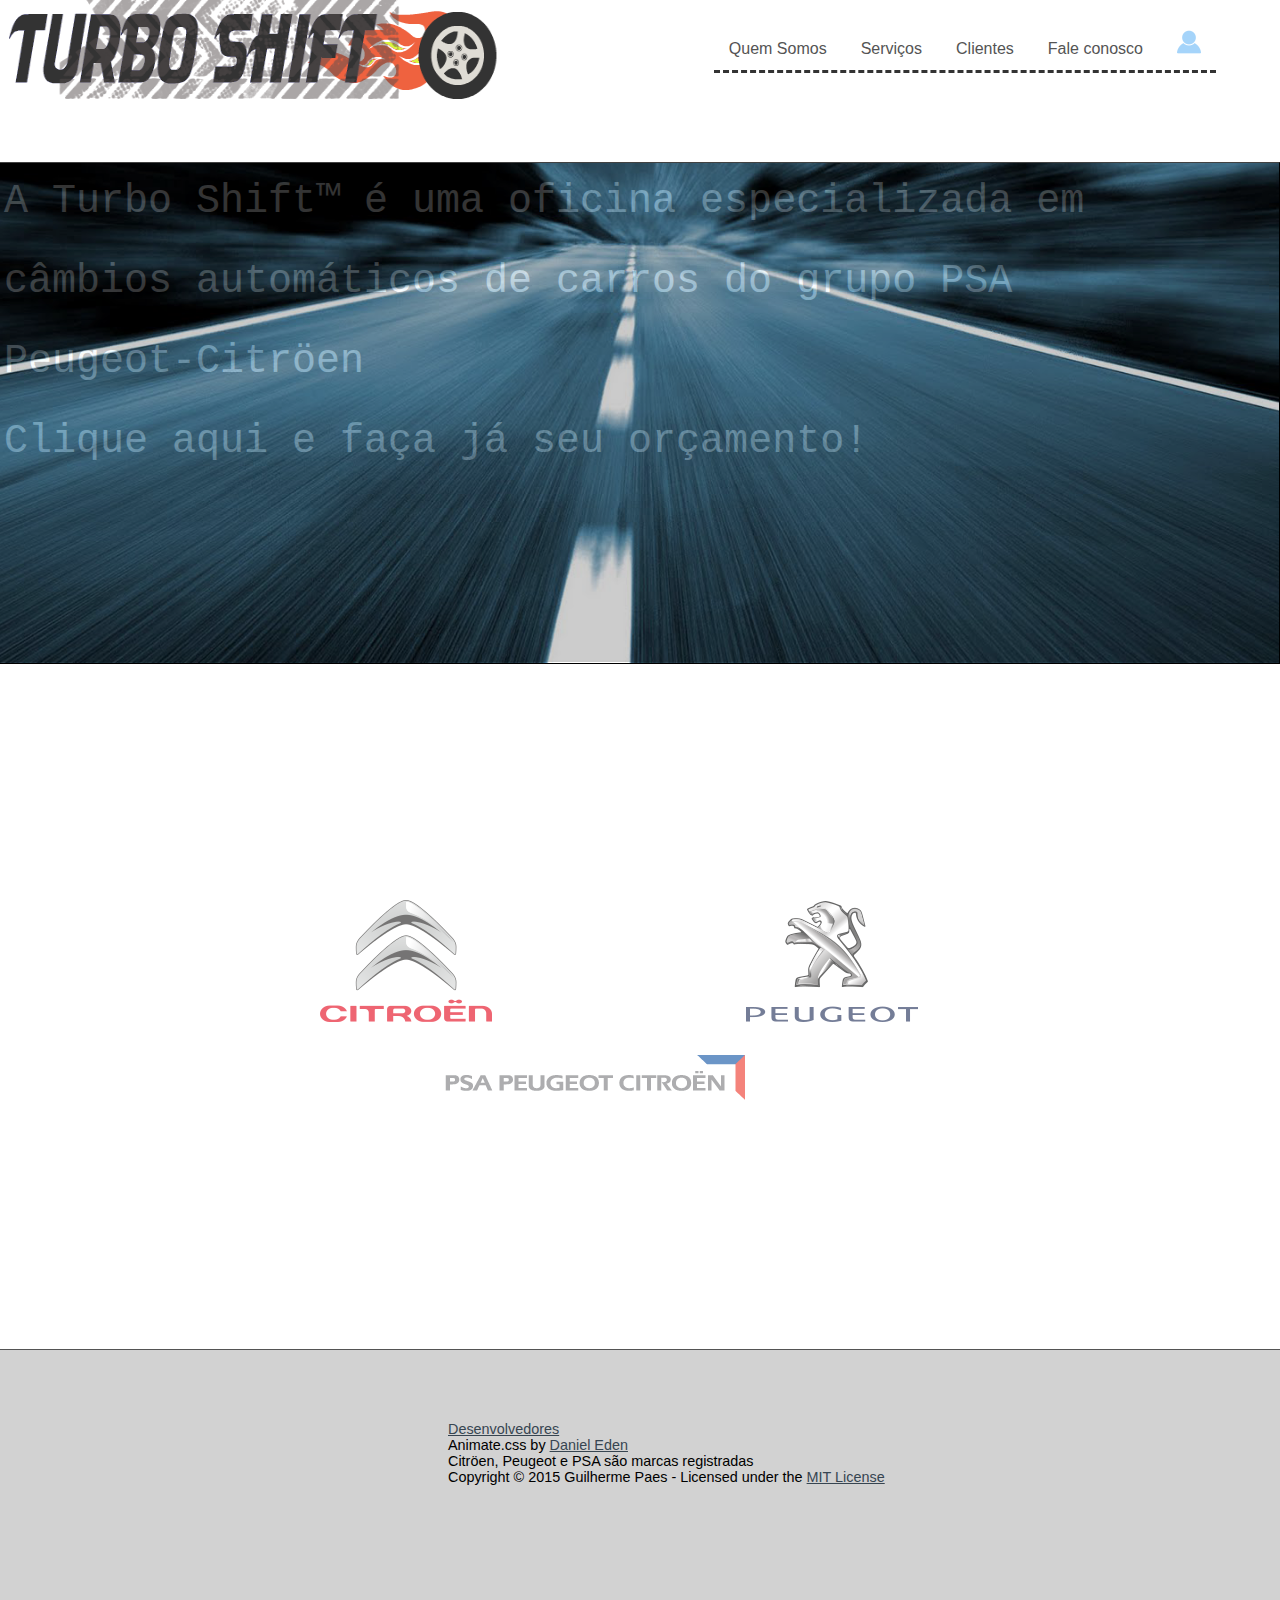
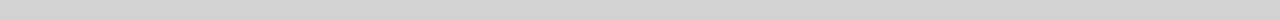
<file: index.html>
<!DOCTYPE html>
<!-- criado por Guilherme Paes -->
<html>
<head>
<link rel="icon" href="./img/icon.png">
<meta charset="utf-8" />
<link rel="stylesheet"  href="./CSS/estilo.css">
<link rel="stylesheet" href="./CSS/Animate.css">
<title>Turbo Shift</title>
</head>
<body>
<div class="wrap">
	<header>
		<nav class="animated bounceInRight">
			<a href="index.html"><img  class = "logo" src="./img/logo.png" alt="Logo"></a>
			<ul class="barra">
				<li><a class = "link" href="./pags/somos.html">Quem Somos</a></li>
				<li><a class ="link" href="./pags/servicos.html">Serviços</a></li>
				<li><a class = "link" href="./pags/clientes.html">Clientes</a></li>
				<li><a class = "link" href= "./pags/fale.html">Fale conosco</a></li>
				<li><img class = "user" src="./img/user.png" alt="user"></li>
				
			</ul>
		</nav>
	<div class="bem-vindo animated bounceInLeft">
	<p>A Turbo Shift&trade; é uma oficina especializada 
		em câmbios automáticos de carros do grupo PSA Peugeot-Citröen<br><a class="buttonOrcamento" href="#">Clique aqui</a> e faça já seu orçamento!
		</p> 
	</div>
	<img class = "fundo animated fadeIn" src="./img/fundo.png" alt="">
	</header>	
   <section class="destaque" >
   	
	 	<ul class="destaque-lista animated fadeIn">
				<li><a  href="http://www.citroen.com.br" > <img src="./img/citroenlogo" alt="Citroen"></a></li>
				<li><a  href="http://www.peugeot.com.br"> <img src="./img/peugeotlogo" alt="Peugeot"></a></li>
				<li><a  href="http://psa-peugeot-citroen.com.br/"><img class = "destaque-lista psa" src= "./img/psa.png" alt="PSA Peugeot Citroen" ></a></li>
		</ul>			
   
   </section>
   
   <footer class="animated fadeIn">
   <div class="conteudo-rodape">
        
     <p><a href = "./pags/desenvolvedores.html">Desenvolvedores</a><br>
     Animate.css by <a href = "https://github.com/daneden">Daniel Eden</a><br>
     Citröen, Peugeot e PSA são marcas registradas<br> 
     Copyright &copy 2015 Guilherme Paes - Licensed under the <a  href = "http://opensource.org/licenses/MIT">  MIT License</a></p>
     
   </div>
   </footer>
 
</div>



</body>
</html>
</file>
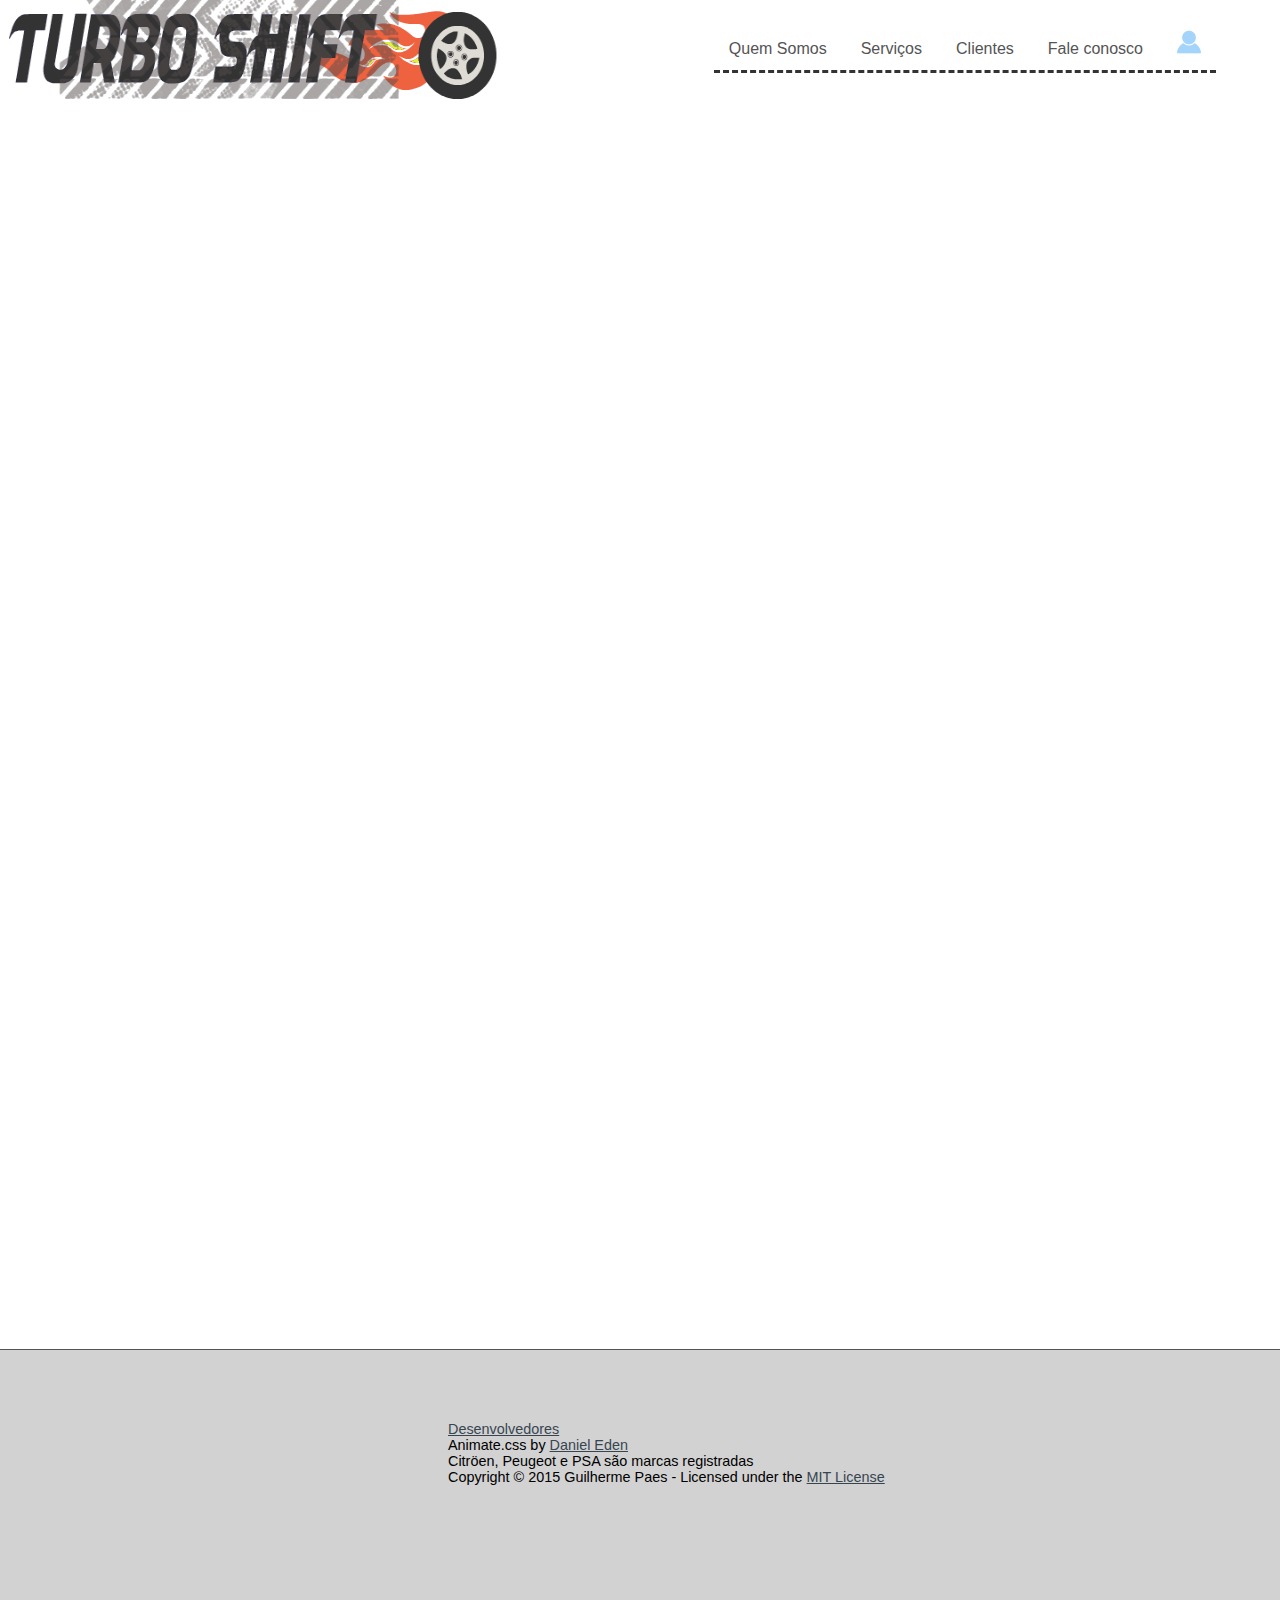
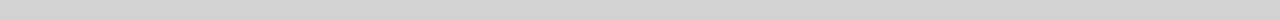
<file: pags/clientes.html>
<!DOCTYPE html>
<!-- criado por Guilherme Paes -->
<html>
<head>
<link rel="icon" href="../img/icon.png">
<meta charset="utf-8" />
<link rel="stylesheet"  href="../CSS/estilo.css">
<link rel="stylesheet" href="../CSS/Animate.css">
<title>Turbo Shift</title>
</head>
<body>
<div class="wrap">
	<header>
		<nav class="animated bounceInRight">
			<a href="../index.html"><img  class = "logo" src="../img/logo.png" alt="Logo"></a>
			<ul class="barra">
				<li><a class = "link" href="somos.html">Quem Somos</a></li>
				<li><a class ="link" href="servicos.html">Serviços</a></li>
				<li><a class = "link" href="clientes.html">Clientes</a></li>
				<li><a class = "link" href= "fale.html">Fale conosco</a></li>
				<li><img class ="user" src="../img/user.png" alt="user"></li>
				
			</ul>
		</nav>
	
	</header>	
   
   
    <footer class="animated fadeIn">
   <div class="conteudo-rodape">
        
     <p><a href = "../pags/desenvolvedores.html">Desenvolvedores</a><br>
     Animate.css by <a href = "https://github.com/daneden">Daniel Eden</a><br>
     Citröen, Peugeot e PSA são marcas registradas<br> 
     Copyright &copy 2015 Guilherme Paes - Licensed under the <a  href = "http://opensource.org/licenses/MIT">  MIT License</a></p>
     
   </div>
   </footer>
</div>



</body>
</html>
</file>
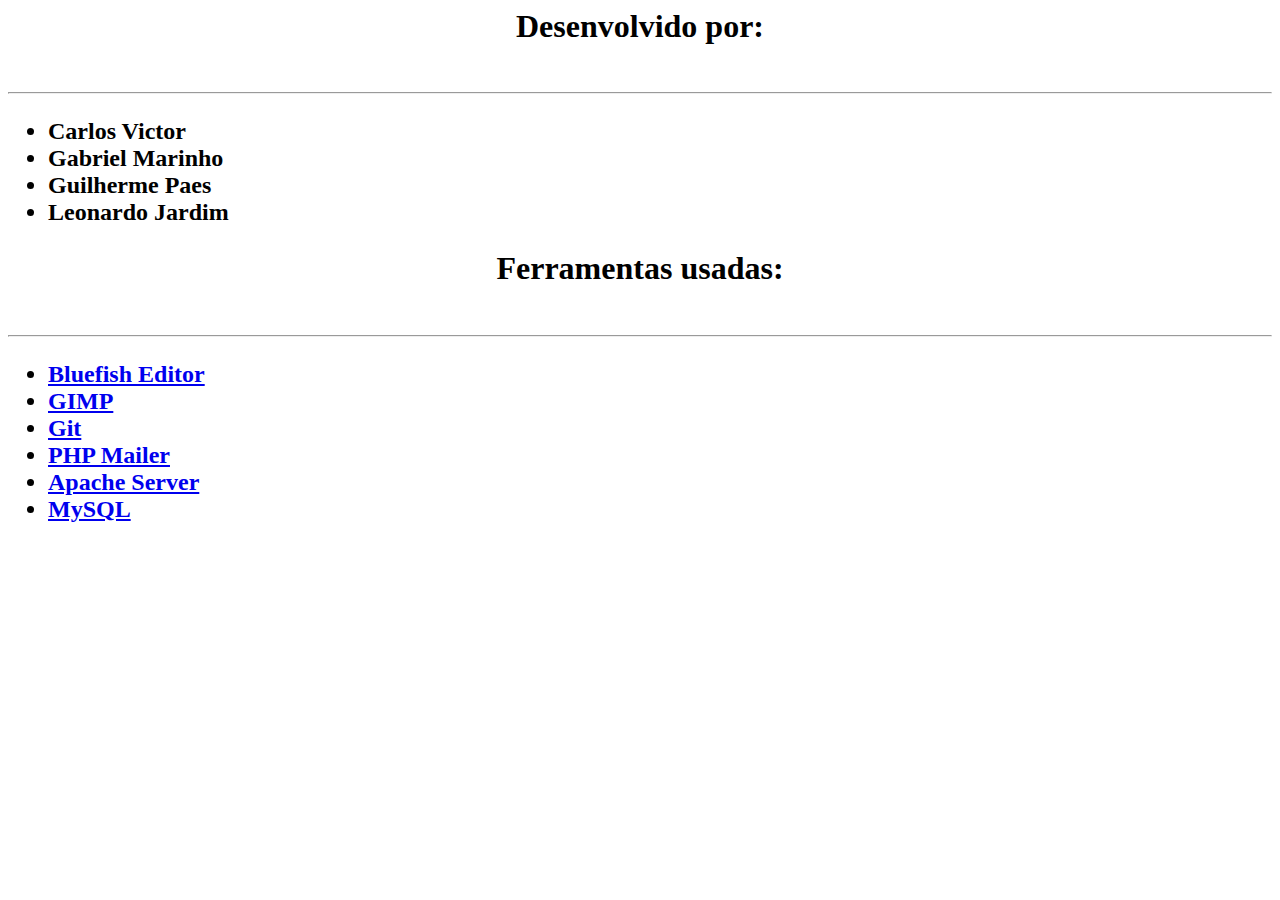
<file: pags/desenvolvedores.html>
<html>
<head>
<meta charset = "utf-8">
<title>Desenvolvedores</title>
</head>
<body>

<center><h1>Desenvolvido por: </h1></center>
<br><hr>
<h2><ul>
<li>Carlos Victor</li>
<li>Gabriel Marinho</li>
<li>Guilherme Paes</li>
<li>Leonardo Jardim</li>
</ul>
</h2>
<center><h1>Ferramentas usadas:</h1></center>
<br><hr>
<h2>
<ul>
<li><a href="http://bluefish.openoffice.nl/index.html" >Bluefish Editor </li>
<li><a href="http://www.gimp.org/" >GIMP</li>
<li><a href="https://git-scm.com/" >Git</li>
<li><a href="https://github.com/PHPMailer/PHPMailer" >PHP Mailer</li>
<li><a href="http://httpd.apache.org/" >Apache Server</li>
<li><a href="https://www.mysql.com/">MySQL</a></li>
</ul>

</h2>

</body>
</html>
</file>
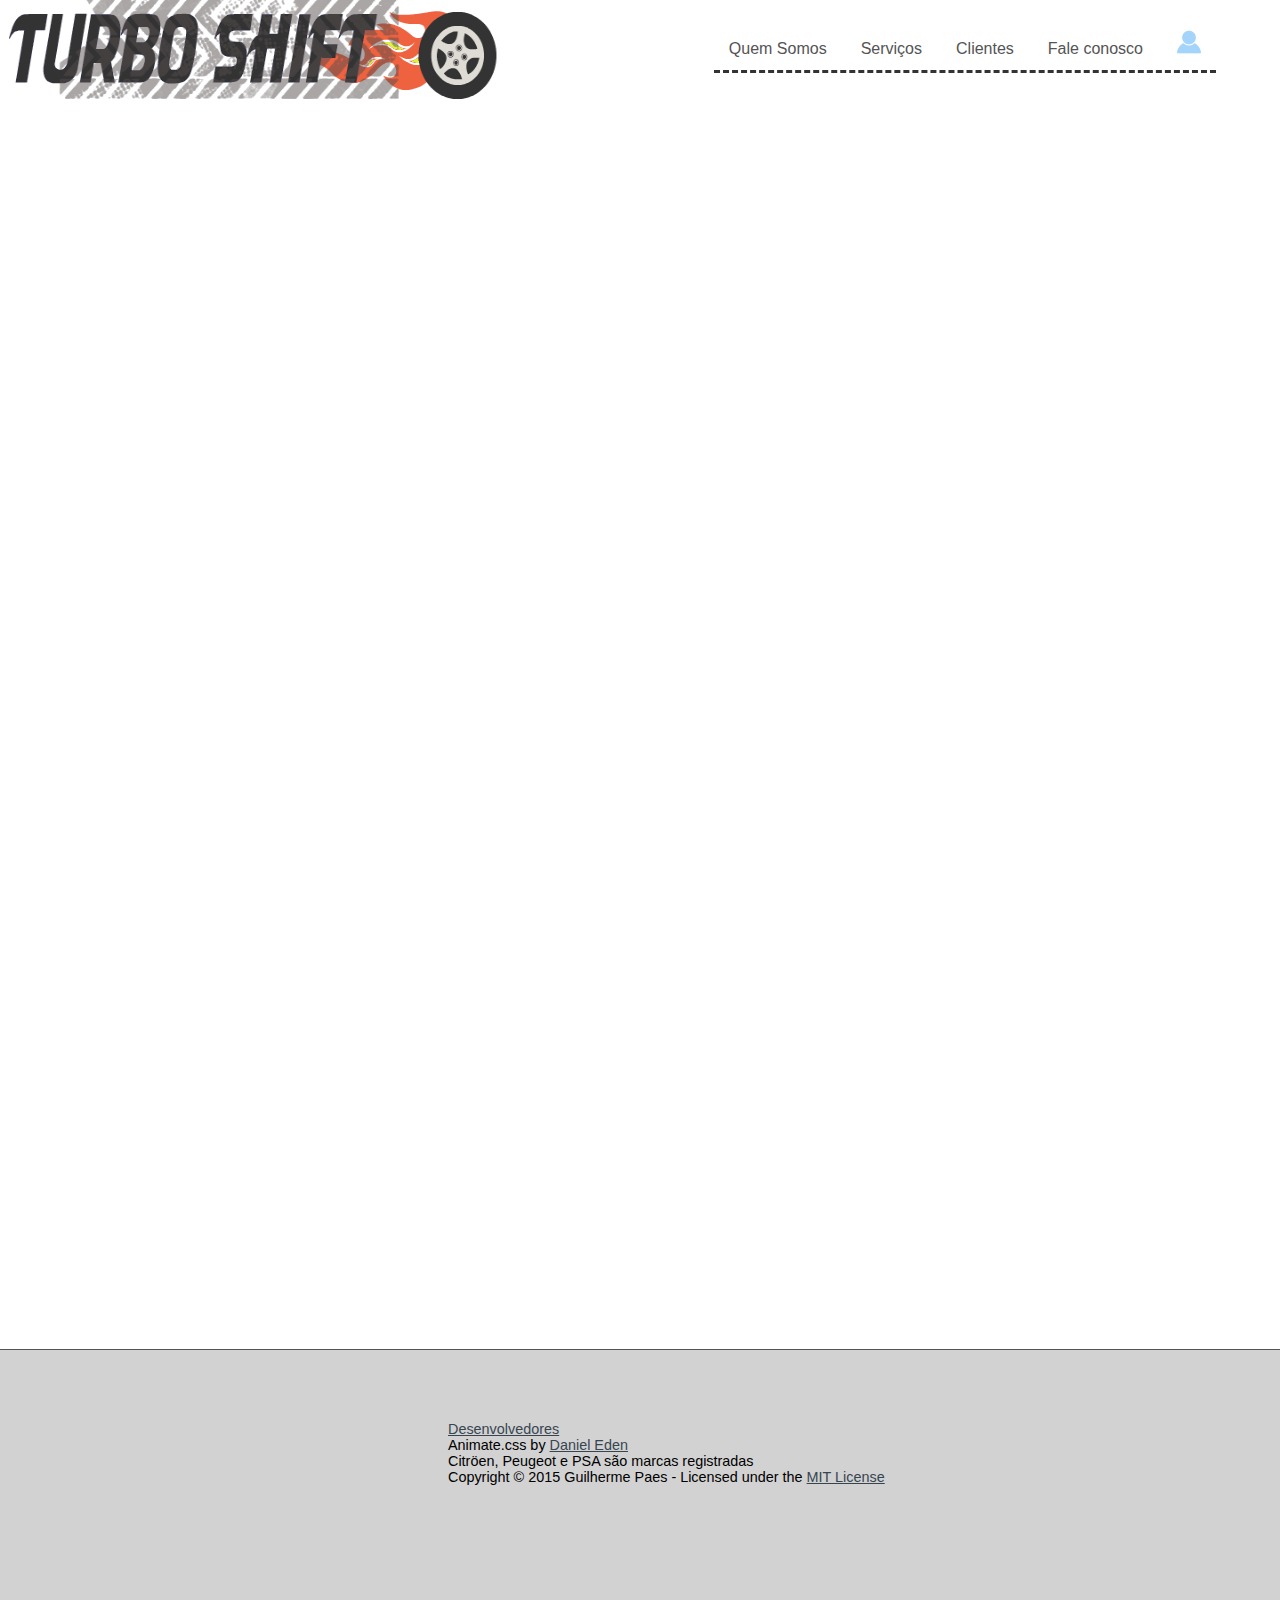
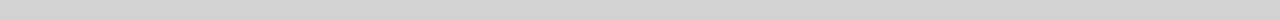
<file: pags/fale.html>
<!DOCTYPE html>
<!-- criado por Guilherme Paes -->
<html>
<head>
<link rel="icon" href="../img/icon.png">
<meta charset="utf-8" />
<link rel="stylesheet"  href="../CSS/estilo.css">
<link rel="stylesheet" href="../CSS/Animate.css">
<title>Turbo Shift</title>
</head>
<body>
<div class="wrap">
	<header>
		<nav class="animated bounceInRight">
			<a href="../index.html"><img  class = "logo" src="../img/logo.png" alt="Logo"></a>
			<ul class="barra">
				<li><a class = "link" href="somos.html">Quem Somos</a></li>
				<li><a class ="link" href="servicos.html">Serviços</a></li>
				<li><a class = "link" href="clientes.html">Clientes</a></li>
				<li><a class = "link" href= "fale.html">Fale conosco</a></li>
				<li><img class =" user" src="../img/user.png" alt="user"></li>
				
			</ul>
		</nav>
	
	</header>	
   
   
    <footer class="animated fadeIn">
   <div class="conteudo-rodape">
        
     <p><a href = "../pags/desenvolvedores.html">Desenvolvedores</a><br>
     Animate.css by <a href = "https://github.com/daneden">Daniel Eden</a><br>
     Citröen, Peugeot e PSA são marcas registradas<br> 
     Copyright &copy 2015 Guilherme Paes - Licensed under the <a  href = "http://opensource.org/licenses/MIT">  MIT License</a></p>
     
   </div>
   </footer>
   
</div>



</body>
</html>
</file>
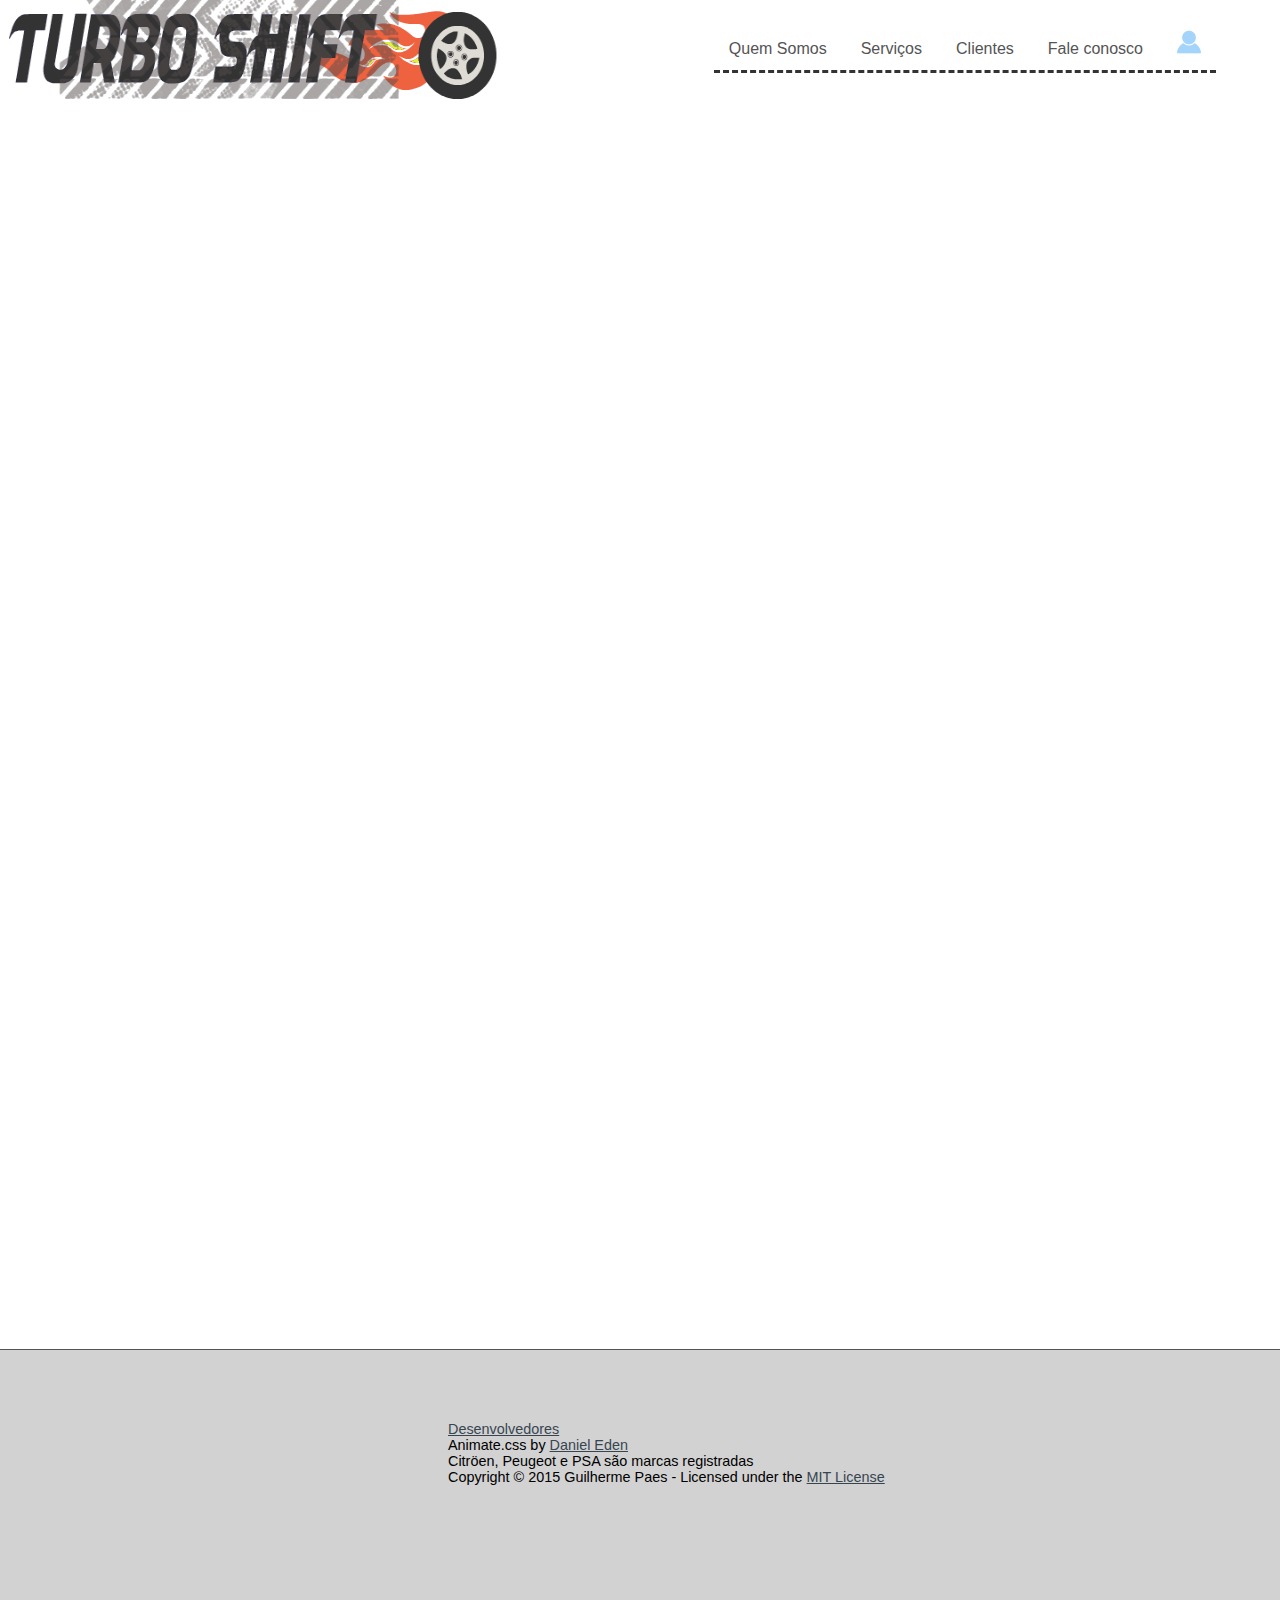
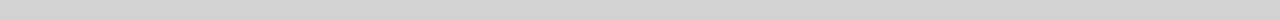
<file: pags/servicos.html>
<!DOCTYPE html>
<!-- criado por Guilherme Paes -->
<html>
<head>
<link rel="icon" href="../img/icon.png">
<meta charset="utf-8" />
<link rel="stylesheet"  href="../CSS/estilo.css">
<link rel="stylesheet" href="../CSS/Animate.css">
<title>Turbo Shift</title>
</head>
<body>
<div class="wrap">
	<header>
		<nav class="animated bounceInRight">
			<a href="../index.html"><img  class = "logo" src="../img/logo.png" alt="Logo"></a>
			<ul class="barra">
				<li><a class = "link" href="somos.html">Quem Somos</a></li>
				<li><a class ="link" href="servicos.html">Serviços</a></li>
				<li><a class = "link" href="clientes.html">Clientes</a></li>
				<li><a class = "link" href= "fale.html">Fale conosco</a></li>
				<li><img  class ="user" src= "../img/user.png" alt="user"></li>
				
			</ul>
		</nav>
	
	</header>	
	
	
    <footer class="animated fadeIn">
   <div class="conteudo-rodape">
        
     <p><a href = "../pags/desenvolvedores.html">Desenvolvedores</a><br>
     Animate.css by <a href = "https://github.com/daneden">Daniel Eden</a><br>
     Citröen, Peugeot e PSA são marcas registradas<br> 
     Copyright &copy 2015 Guilherme Paes - Licensed under the <a  href = "http://opensource.org/licenses/MIT">  MIT License</a></p>
     
   </div>
   </footer>
   
</div>



</body>
</html>
</file>
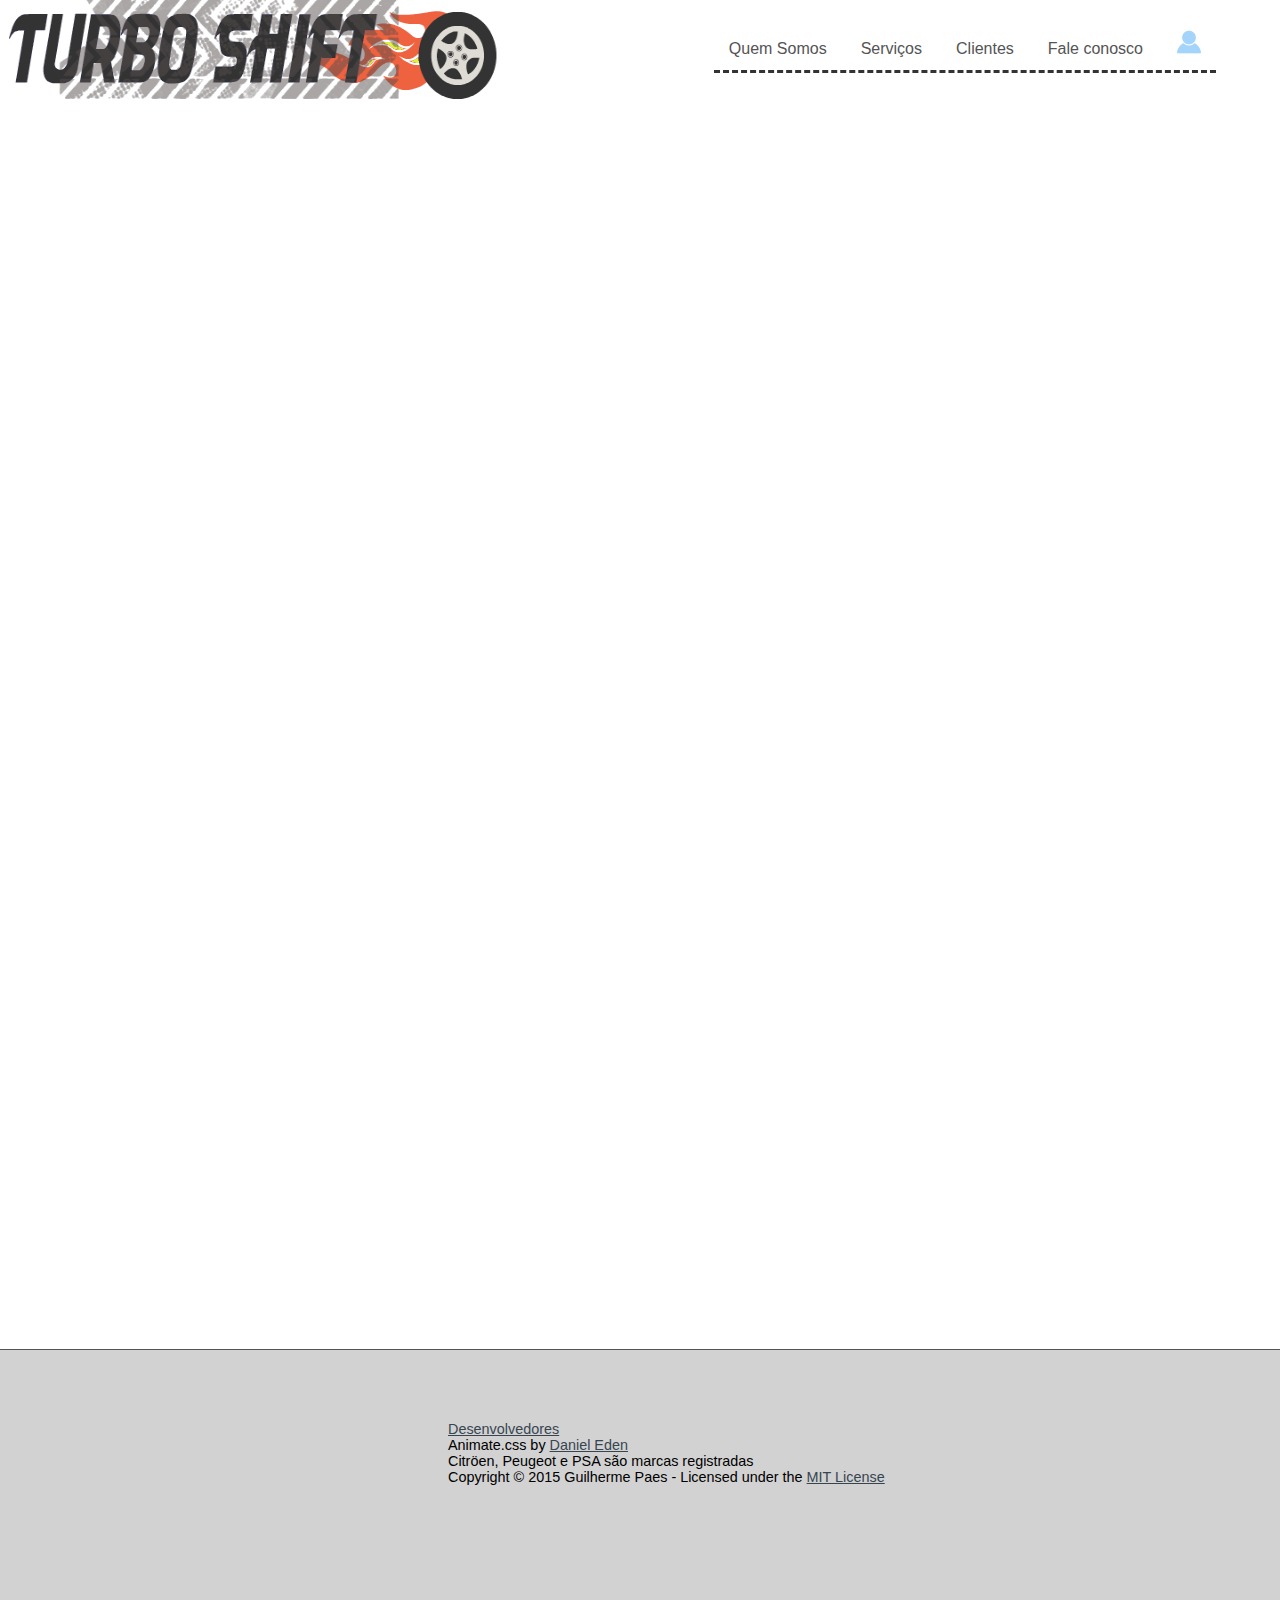
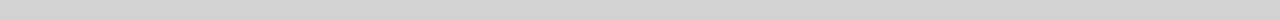
<file: pags/somos.html>
<!DOCTYPE html>
<!-- criado por Guilherme Paes -->
<html>
<head>
<link rel="icon" href="../img/icon.png">
<meta charset="utf-8" />
<link rel="stylesheet"  href="../CSS/estilo.css">
<link rel="stylesheet" href="../CSS/Animate.css">
<title>Turbo Shift</title>
</head>
<body>
<div class="wrap">
	<header>
		<nav class="animated bounceInRight">
			<a href="../index.html"><img  class = "logo" src="../img/logo.png" alt="Logo"></a>
			<ul class="barra">
				<li><a class = "link" href="somos.html">Quem Somos</a></li>
				<li><a class ="link" href="servicos.html">Serviços</a></li>
				<li><a class = "link" href="clientes.html">Clientes</a></li>
				<li><a class = "link" href= "fale.html">Fale conosco</a></li>
				<li><img class = "user" src="../img/user.png" alt="user"></li>
				
			</ul>
		</nav>
	
	</header>	
   
   
    <footer class="animated fadeIn">
   <div class="conteudo-rodape">
        
     <p><a href = "../pags/desenvolvedores.html">Desenvolvedores</a><br>
     Animate.css by <a href = "https://github.com/daneden">Daniel Eden</a><br>
     Citröen, Peugeot e PSA são marcas registradas<br> 
     Copyright &copy 2015 Guilherme Paes - Licensed under the <a  href = "http://opensource.org/licenses/MIT">  MIT License</a></p>
     
   </div>
   </footer>
   
</div>



</body>
</html>
</file>
<file: CSS/estilo.css>
@charset "UTF-8";

/*
Licensed under the MIT license - http://opensource.org/licenses/MIT
Copyright (c) 2015 Guilherme Paes
*/

*{margin:0;padding:0; }


body{overflow-x: hidden;background-color:#FFF; }
.wrap{ width: 100%; margin: 0 auto;}
.logo{position: relative;float: left;width:500px; height:104px; }
.logo:hover{opacity: 0.8;transition: opacity ease-in 0.3s;}


 
.barra{
	position:relative;
	top:8%;
   list-style: none;
   float: right;
   right: 5%;
   border-bottom: medium dashed #333;

}

.barra li {
display: inline-block;
padding: 30px 15px 12px;

}
.user{opacity: 0.4;}
.user:hover{opacity: 1.0; transition: opacity ease-in-out 0.4s;}

a.link{
 color: #545454;
 text-decoration: none;
 font-family: Tahoma, Geneva,  sans-serif;

}



a:active.link{color: #2196F3;}
a:hover.link{
	color:  	#2196F3;
	transition: color 0.4s ease-in-out;
	
}
.bem-vindo{ background-color: #000; opacity: 0.2; position: absolute;width:100%; height:500px;top:18%;  z-index: 1;}
.bem-vindo:hover{opacity: 0.9; transition: opacity ease-in-out 0.1s;}
.bem-vindo p{
	color: #fff; 
	margin-left: 0.1em;
	text-shadow: 0.1em 0.1em 0.4em #000; 
	font: 2.5em "Lucida Console", Monaco, monospace; 
	width: 1200px;
	line-height:2.0;  
	}
a.buttonOrcamento{
  text-decoration: none;
  color: inherit
  
  
}
a.buttonOrcamento:hover{
 	color: green;
 	transition: color ease-in-out 0.3s;
}
	
.fundo{
width: 100%;
height: 500px;
position: absolute;
top:18%;
right: 0;
border: thin outset #000000;
}
.destaque{

position: absolute;
top: 100%;
left: 25%;




}
.destaque a{opacity: 0.6;}
.destaque a:hover{opacity: 1.0; transition:opacity ease-in-out 0.2s;}
.destaque-lista{list-style: none;}	
.destaque-lista li{display: inline-block;padding-right: 250px;}
.psa{position: absolute;top:100%;left:13%; }
footer {
			position: absolute;
   		bottom:-80%;
   		width:100%;
   		height:30%;
   		background:#d2d2d2;
   		border-top: thin outset #000;
			font: 0.9em Arial, helvetica, sans-serif;
			
}

.conteudo-rodape{
position:absolute;
left: 35%;
bottom: 50%;;


}
a{text-decoration: underline; color:#374551;}
</file>
